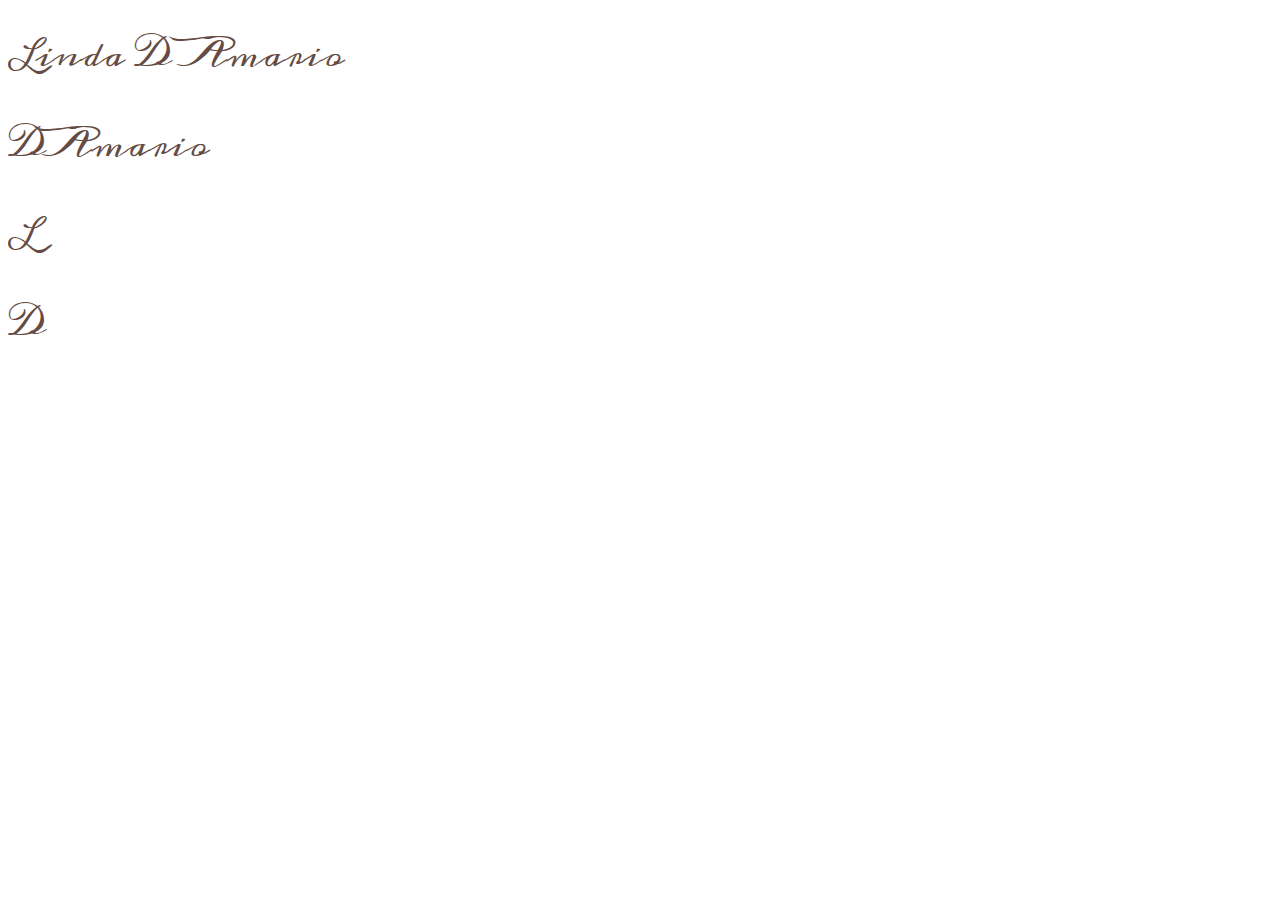
<file: font.html>
<!DOCTYPE html>
<html lang="en">
<head>
    <meta charset="UTF-8">
    <meta name="viewport" content="width=device-width, initial-scale=1.0">
    <meta http-equiv="X-UA-Compatible" content="ie=edge">
    <title>Document</title>
    <link href="https://fonts.googleapis.com/css?family=Meddon" rel="stylesheet">
    <style>
        
        h1{
            font-family: 'Meddon', cursive;
            color:rgb(101, 75, 67);
            font-weight:normal;
        }
  

    </style>
</head>
<body>
    
    <h1>Linda D Amario</h1>
    <h1>DAmario</h1>
    <h1>L</h1>
    <h1>D</h1>

</body>
</html>
</file>
